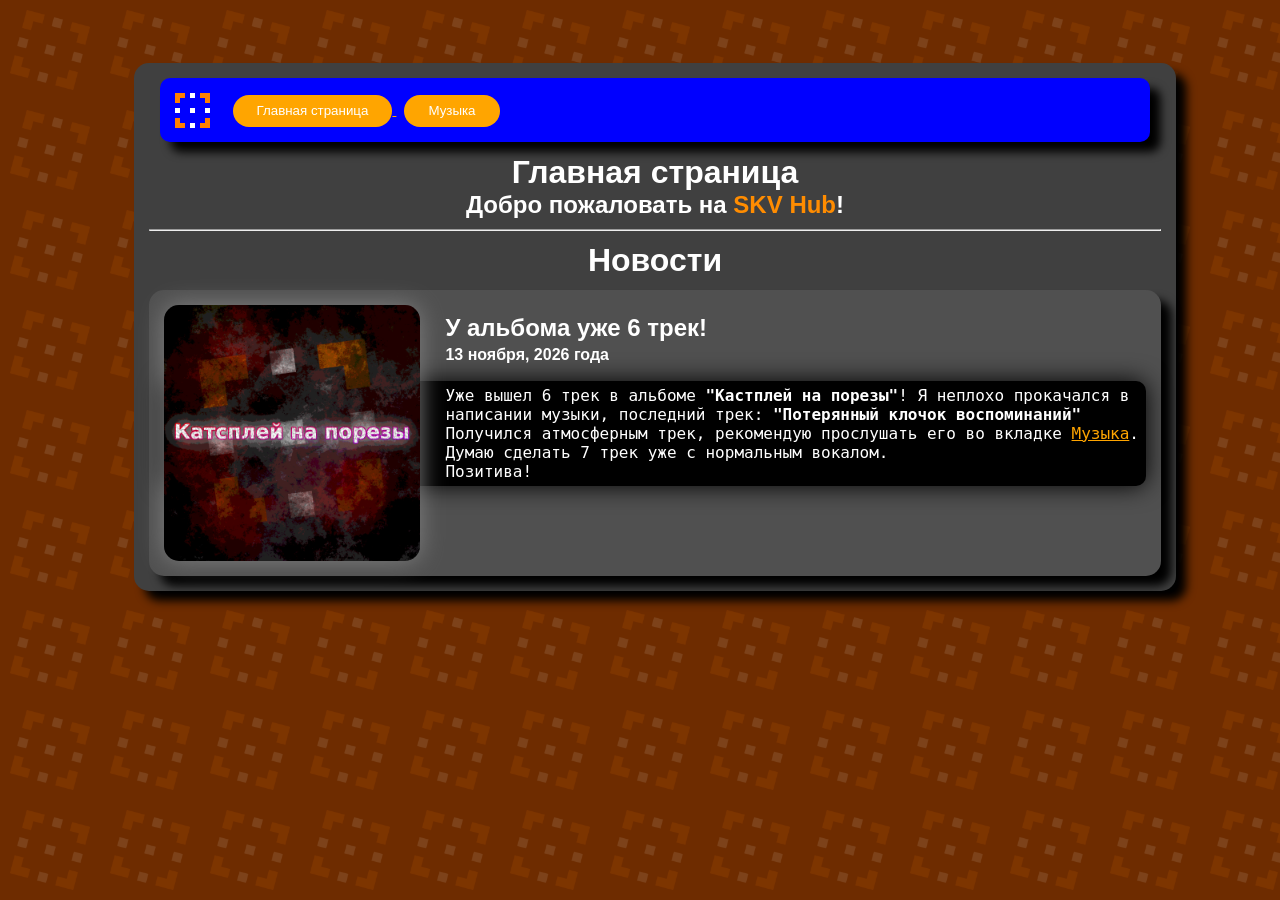
<file: index.html>
<html>
    <head>
        <title>Главная страница</title>
        <link rel="stylesheet" href="style.css">
        <link rel="icon" href="icon.png">
    </head>
    <body>
        <div class="mainbox">
            <div class="upbox" style="background-color: blue;">
                <img src="icon.png" alt="Иконка сайта" width="35">
                <a href="index.html">
                    <button class="upbuttons">Главная страница</button>
                </a>
                <a href="music.html">
                    <button class="upbuttons">Музыка</button>
                </a>
            </div>
            <h1>Главная страница</h1>
            <h2>Добро пожаловать на <span style="color: darkorange">SKV Hub</span>!</h2>
            <hr>
            <h1>Новости</h1>
            <div class="pofigbox">
                <img src="img/kats_na_pores.png" alt="", width="256">
                <div class="textblock">
                    <h2>У альбома уже 6 трек!</h2>
                    <h4>13 ноября, 2026 года</h4>
                    <p>Уже вышел 6 трек в альбоме <b>"Кастплей на порезы"</b>! Я неплохо прокачался в написании музыки, последний трек: <b>"Потерянный клочок воспоминаний"</b><br>Получился атмосферным трек, рекомендую прослушать его во вкладке <a href="music.html">Музыка</a>. Думаю сделать 7 трек уже с нормальным вокалом.<br>Позитива!</p>  
                </div>
            </div>
        </div>
    </body>
</html>
</file>
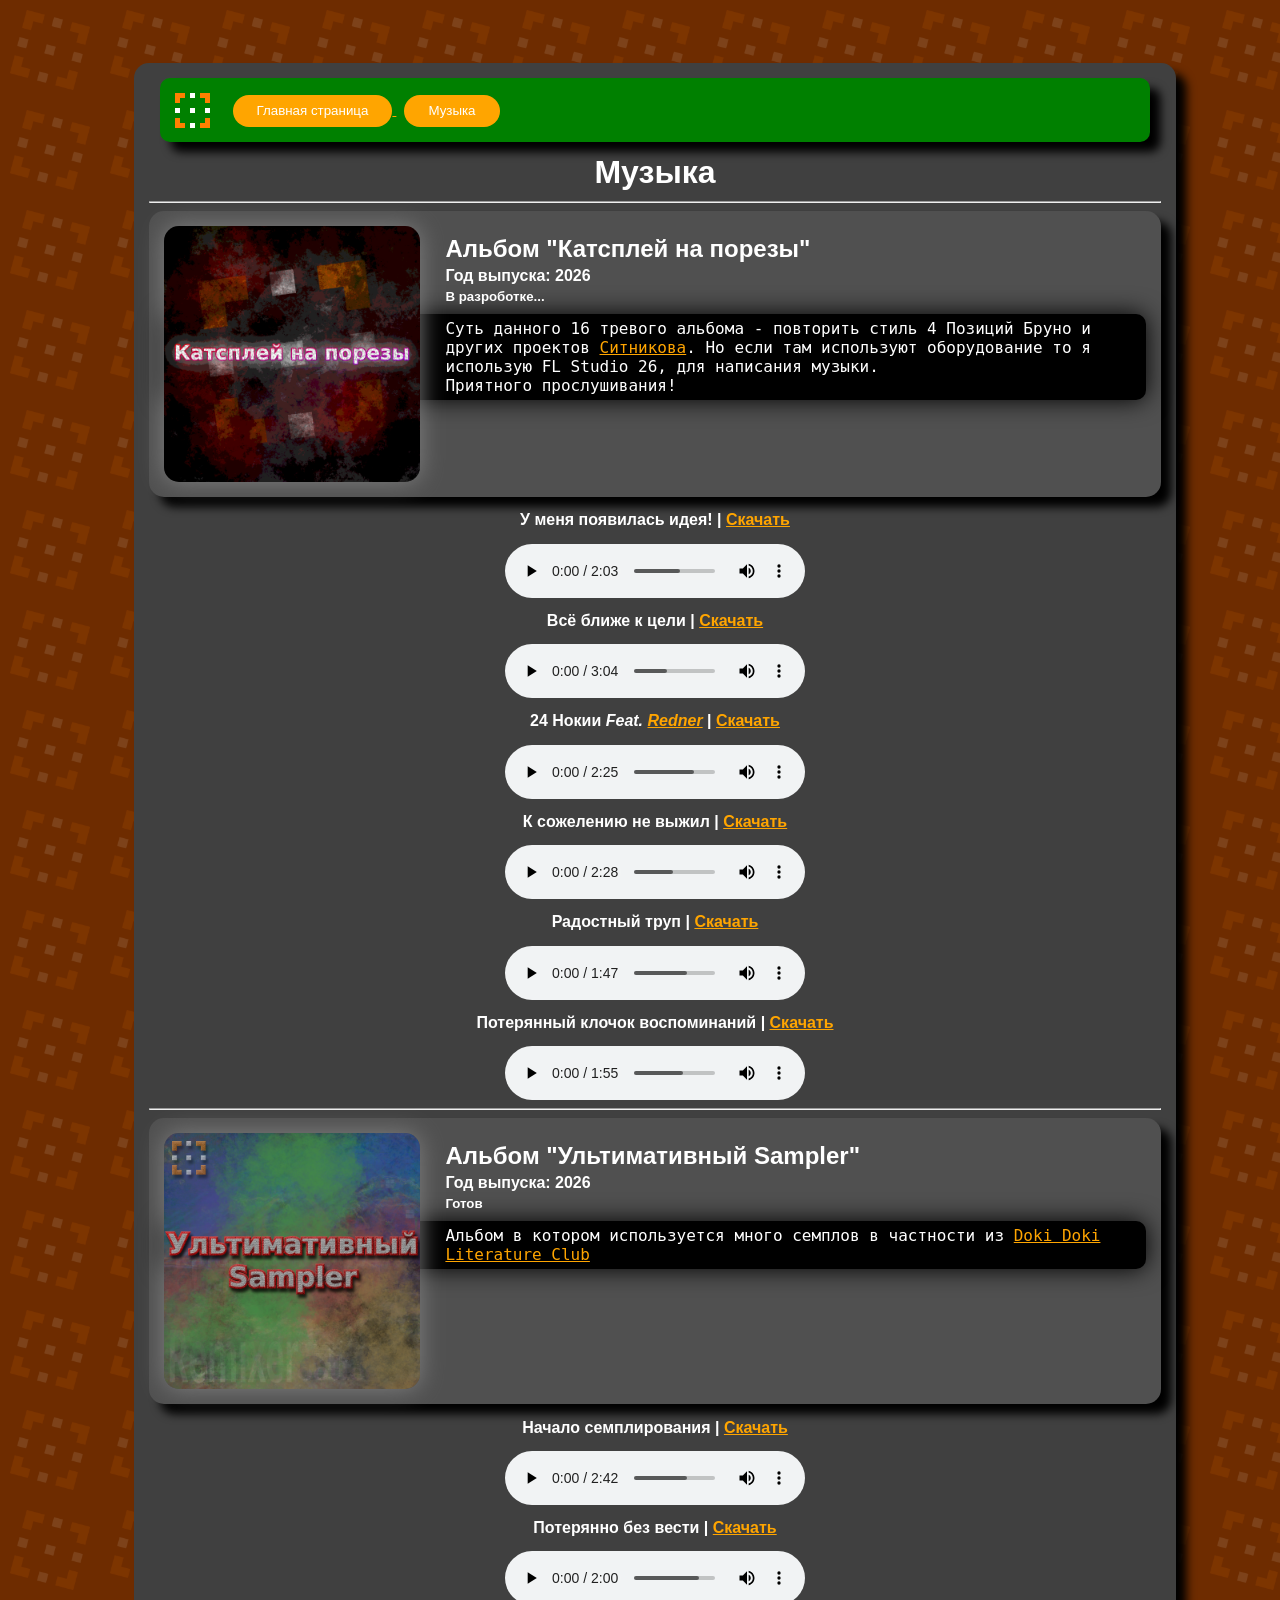
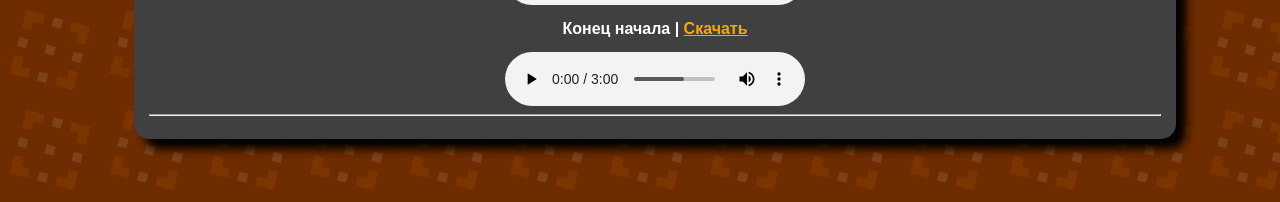
<file: music.html>
<html>
    <head>
        <title>Музыка</title>
        <link rel="stylesheet" href="style.css">
        <link rel="icon" href="icon.png">
    </head>
    <body>
        <div class="mainbox">
            <div class="upbox" style="background-color: green;">
                <img src="icon.png" alt="Иконка сайта" width="35">
                <a href="index.html">
                    <button class="upbuttons">Главная страница</button>
                </a>
                <a href="music.html">
                    <button class="upbuttons">Музыка</button>
                </a>
            </div>
            <h1>Музыка</h1>
            <hr>

            <div class="pofigbox">
                <img src="img/kats_na_pores.png" alt="", width="256">
                <div class="textblock">
                    <h2>Альбом <b>"Катсплей на порезы"</b></h2>
                    <h4>Год выпуска: 2026</h4>
                    <h5>В разроботке...</h5>
                    <p>Суть данного 16 тревого альбома - повторить стиль 4 Позиций Бруно и других проектов <a href="https://genius.com/artists/Aleksandr-sitnikov-rus", target="_blank">Ситникова</a>. Но если там используют оборудование то я использую FL Studio 26, для написания музыки.<br>Приятного прослушивания!</p>  
                </div>
            </div>

            <h4>У меня появилась идея! | <a href="aud/1/1.mp3" download="CubeRUB - У меня появилась идея! - Катсплей на порезы">Скачать</a></h4>
            <audio src="aud/1/1.mp3" controls></audio>
            
            <h4>Всё ближе к цели | <a href="aud/1/2.mp3" download="CubeRUB - Всё ближе к цели - Катсплей на порезы">Скачать</a></h4>
            <audio src="aud/1/2.mp3" controls></audio>
            
            <h4>24 Нокии <i>Feat. <a href="https://www.youtube.com/@SKVandRednerChannel", target="_blank">Redner</a></i> | <a href="aud/1/3.mp3" download="CubeRUB - 24 Нокии (Feat. Redner) - Катсплей на порезы">Скачать</a></h4>
            <audio src="aud/1/3.mp3" controls></audio>
            
            <h4>К сожелению не выжил | <a href="aud/1/4.mp3" download="CubeRUB - К сожелению не выжил - Катсплей на порезы">Скачать</a></h4>
            <audio src="aud/1/4.mp3" controls></audio>
            
            <h4>Радостный труп | <a href="aud/1/5.mp3" download="CubeRUB - Радостный труп - Катсплей на порезы">Скачать</a></h4>
            <audio src="aud/1/5.mp3" controls></audio>

            <h4>Потерянный клочок воспоминаний | <a href="aud/1/6.mp3" download="CubeRUB - Потерянный клочок воспоминаний - Катсплей на порезы">Скачать</a></h4>
            <audio src="aud/1/6.mp3" controls></audio>
            
            <hr>

            <div class="pofigbox">
                <img src="img/yltimat_sampler.png" alt="", width="256">
                <div class="textblock">
                    <h2>Альбом <b>"Ультимативный Sampler"</b></h2>
                    <h4>Год выпуска: 2026</h4>
                    <h5>Готов</h5>
                    <p>Альбом в котором используется много семплов в частности из <a href="https://ddlc.moe/">Doki Doki Literature Club</a></p>  
                </div>
            </div>
            
            <h4>Начало семплирования | <a href="aud/2/1.mp3" download="CubeRUB - Начало семплирования - Ультимативный Sampler">Скачать</a></h4>
            <audio src="aud/2/1.mp3" controls></audio>

            <h4>Потерянно без вести | <a href="aud/2/2.mp3" download="CubeRUB - Потерянно без вести - Ультимативный Sampler">Скачать</a></h4>
            <audio src="aud/2/2.mp3" controls></audio>

            <h4>Конец начала | <a href="aud/2/3.mp3" download="CubeRUB - Конец начала - Ультимативный Sampler">Скачать</a></h4>
            <audio src="aud/2/3.mp3" controls></audio>

            <hr>
        </div>
    </body>
</html>
</file>
<file: style.css>
body {
    background-repeat: repeat;
    background-image: url("img/Tile.png");
    background-size: 100px;
}
.mainbox {
    border-radius: 15px;
    background-color: rgb(64 64 64 / 255);
    box-shadow: 1cap 10px 10px black;
    width: 80%;
    padding: 15px;
    margin-top: 5%;
    margin-bottom: 5%;
    margin-left: 10%;
    text-align: center;
}
.upbox {
    border-radius: 10px;
    background-color: darkblue;
    box-shadow: 1cap 10px 10px black;
    width: 98%;
    height: 64px;
    margin-left: 1%;
    text-align: left;
    line-height: 64px;
    column-count: 64px;
}
.upbox img {
    padding: 15px;
    float: left;
}
.upbox button {
    border-radius: 25px;
    height: 50%;
    padding-right: 24px;
    padding-left: 24px;
    margin-left: 8px;
    color: white;
    background-color: orange;
    border-width: 0px;
    transition: ease 0.15s;
}
.upbox button:hover {
    color: black;
    background-color: white;
    cursor: pointer;
}
.upbox button:active {
    background-color: orange;
    color: white;
}
.pofigbox {
    background-color: rgb(80, 80, 80);
    padding: 15px;
    border-radius: 15px;
    box-shadow: 1cap 10px 10px black;
    text-align: left;
}
.pofigbox img{
    float: left;
    border-radius: 15px;
    margin-right: 25px;
    box-shadow: 0 0px 25px gray;
}
.textblock {
    display: block;
}
.textblock h2 {
    line-height: 25px;
    margin: 10px;
    margin-bottom: 0px;
}
.textblock h4 {
    line-height: 20px;
    margin: 10px;
    margin-top: 5px;
}
.textblock h5 {
    margin: 10px;
}
.textblock p {
    font-family: 'DeJavu Sans Mono';
    color: white;
    padding: 5px;
    background-color: black;
    border-radius: 10px;
    box-shadow: 0 0px 25px black;
}
a {
    color: orange;
    background-color: transparent;
    transition: ease 0.15s;
}
a:hover {
    color: white;
    background-color: transparent;
}
.textblock a:active {
    color: darkorange;
    background-color: transparent;
}
.pofigbox::after{
    content: "";
    display: table;
    clear: both;
}
h1 {
    color: white;
    font-family: 'Segoe UI', Tahoma, Geneva, Verdana, sans-serif;
    line-height: 16px;
}
h2 {
    color: white;
    font-family: 'Segoe UI', Tahoma, Geneva, Verdana, sans-serif;
    line-height: 8px;
}
h3 {
    color: white;
    font-family: 'Segoe UI', Tahoma, Geneva, Verdana, sans-serif;
    line-height: 6px;
}
h4 {
    color: white;
    font-family: 'Segoe UI', Tahoma, Geneva, Verdana, sans-serif;
    line-height: 4px;
}
h5 {
    color: white;
    font-family: 'Segoe UI', Tahoma, Geneva, Verdana, sans-serif;
    line-height: 2px;
}
</file>
